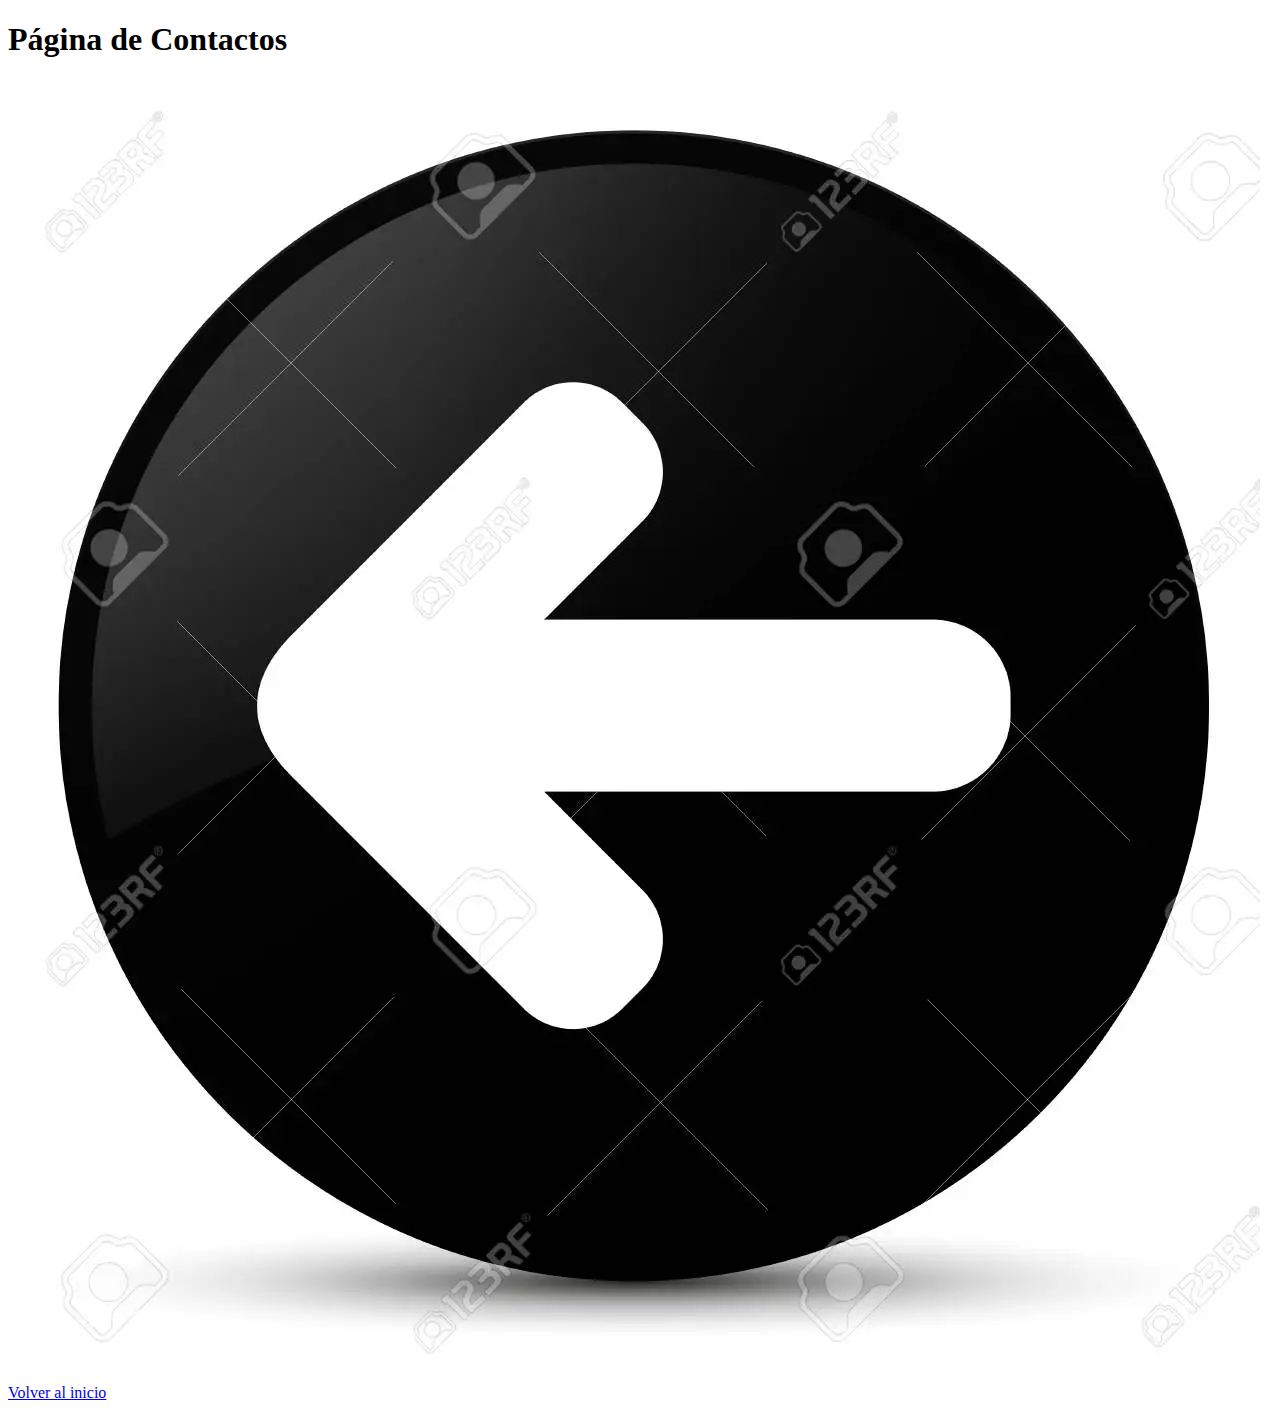
<file: contactos.html>
<!DOCTYPE html>
<html lang="es" dir="ltr">
  <head>
    <meta charset="utf-8">
    <title>Contactos</title>
  </head>
  <body>
    <h1>Página de Contactos</h1>


<a href="index.html"> <img src="./Imagenes/back.jpg" alt="Imagen de flecha/retorno">Volver al inicio</a>

  </body>
</html>
</file>
